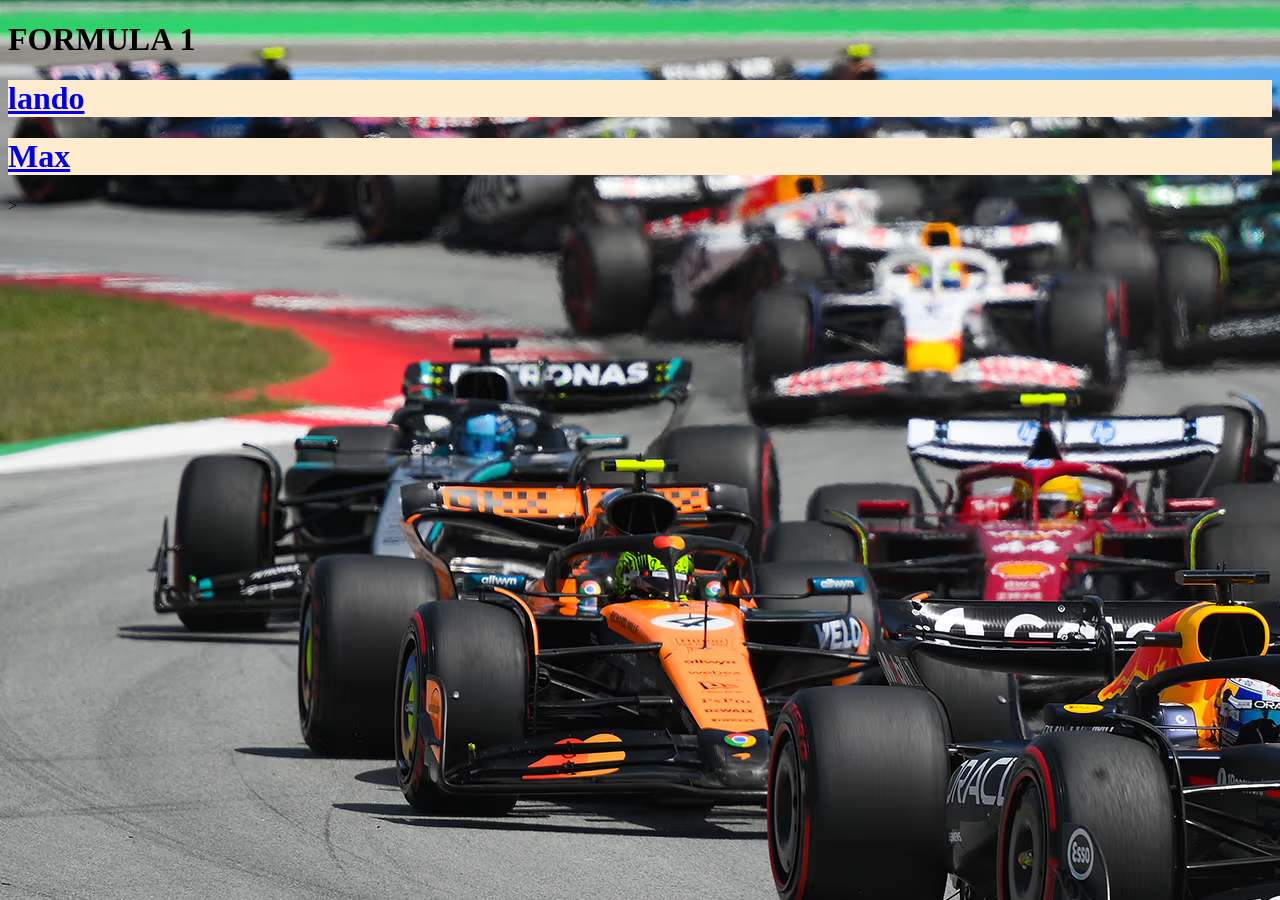
<file: index.html>
<!DOCTYPE html>
<html>
<head>
<title></title>
</head>
<body>


<h1> FORMULA 1 </h1>

<h1 style="background-color:BlanchedAlmond;"> <a href= 'lando.html'> lando</a></h1>

<h1 style="background-color:BlanchedAlmond;"> <a href= 'max.html'> Max</a></h1>>


<body background="fastcar.avif">
</body>

</style>
</html>
</file>
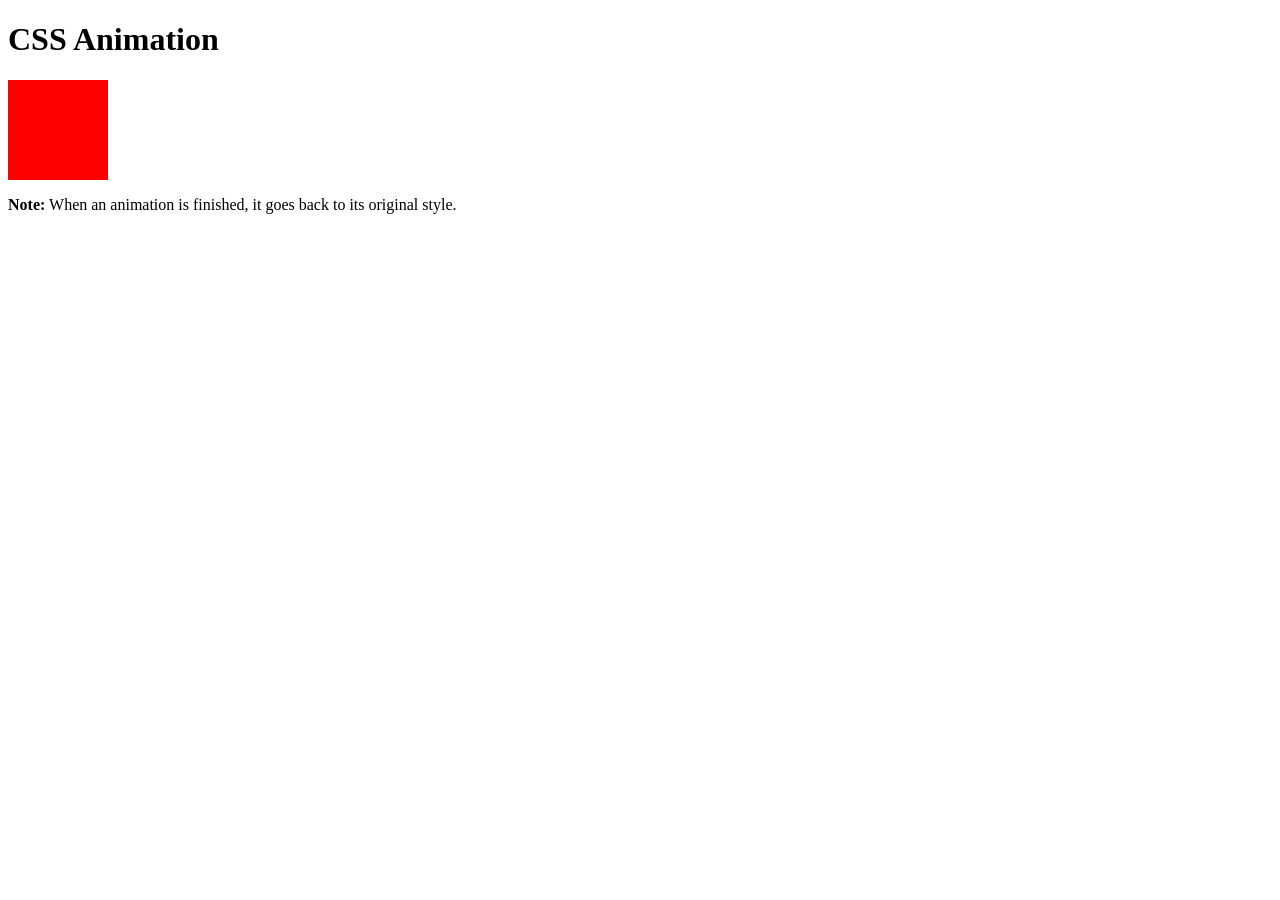
<file: homepage.html>
<!DOCTYPE html>
<html>
<head>
<style> 
div {
  width: 100px;
  height: 100px;
  background-color: red;
  position: relative;
  animation-name: myAnimation;
  animation-duration: 4s;
}

@keyframes myAnimation {
  0%   {background-color:red; left:0px; top:0px;}
  25%  {background-color:yellow; left:200px; top:0px;}
  50%  {background-color:blue; left:200px; top:200px;}
  75%  {background-color:green; left:0px; top:200px;}
  100% {background-color:red; left:0px; top:0px;}

}
@keyframes myAnimation {
  0%   {background-color:red; left:0px; top:0px;}
  25%  {background-color:yellow; left:200px; top:0px;}
  50%  {background-color:blue; left:200px; top:200px;}
  75%  {background-color:green; left:0px; top:200px;}
  100% {background-color:red; left:0px; top:0px;}
  
  @keyframes myAnimation {
  0%   {background-color:red; left:0px; top:0px;}
  25%  {background-color:yellow; left:200px; top:0px;}
  50%  {background-color:blue; left:200px; top:200px;}
  75%  {background-color:green; left:0px; top:200px;}
  100% {background-color:red; left:0px; top:0px;}
  
  @keyframes myAnimation {
  0%   {background-color:red; left:0px; top:0px;}
  25%  {background-color:yellow; left:200px; top:0px;}
  50%  {background-color:blue; left:200px; top:200px;}
  75%  {background-color:green; left:0px; top:200px;}
  100% {background-color:red; left:0px; top:0px;}
</style>
</head>
<body>

<h1>CSS Animation</h1>

<div></div>

<p><b>Note:</b> When an animation is finished, it goes back to its original style.</p>

</body>
</html>
</file>
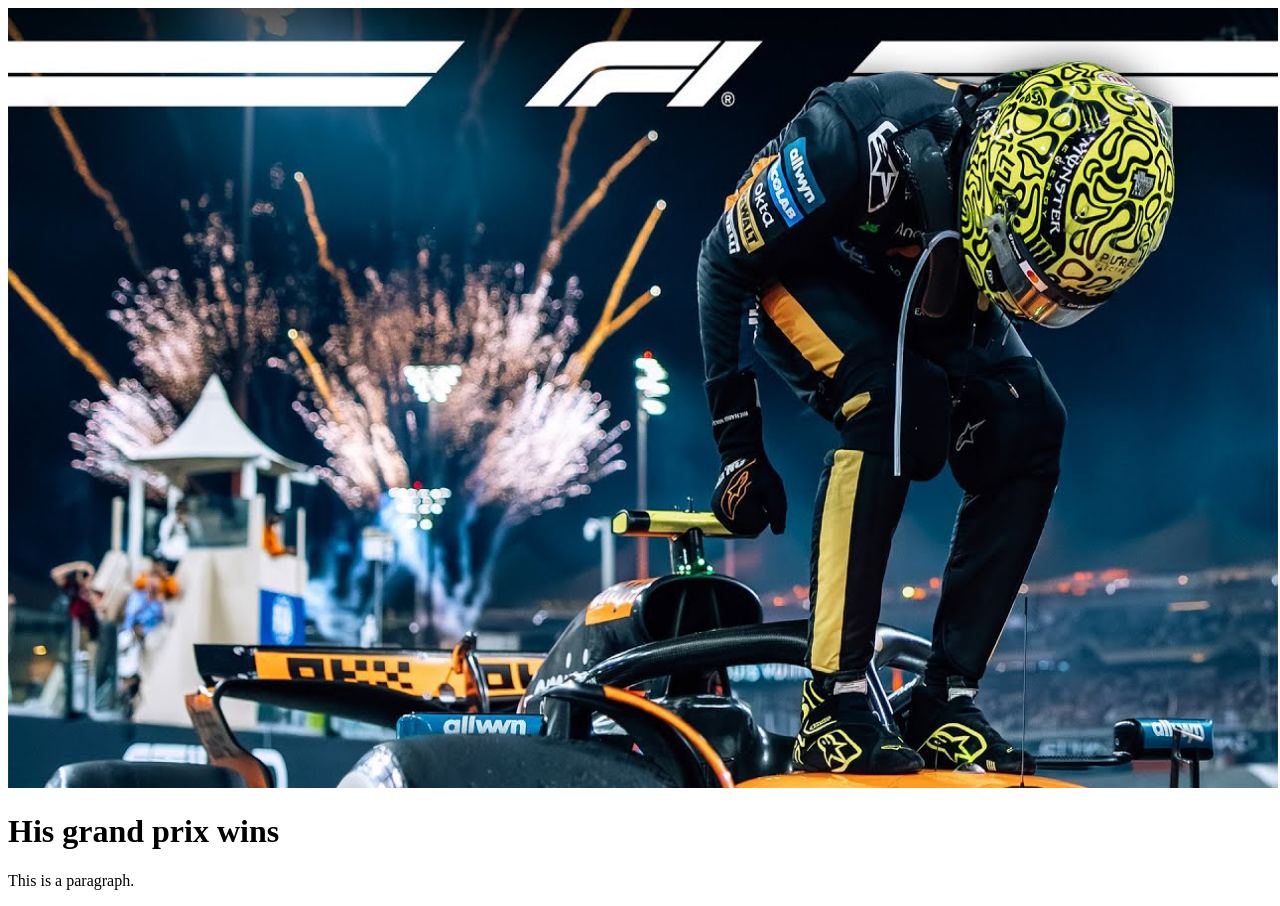
<file: landowin.html>
<!DOCTYPE html>
<html>
<head>
<title>lando's wins</title>
</head>
<body>


 <img src="maxresdefault.jpg" width= "1270" height= "780">

<h1>His grand prix wins </h1>
<p>This is a paragraph.</p>

</body>
</html>
</file>
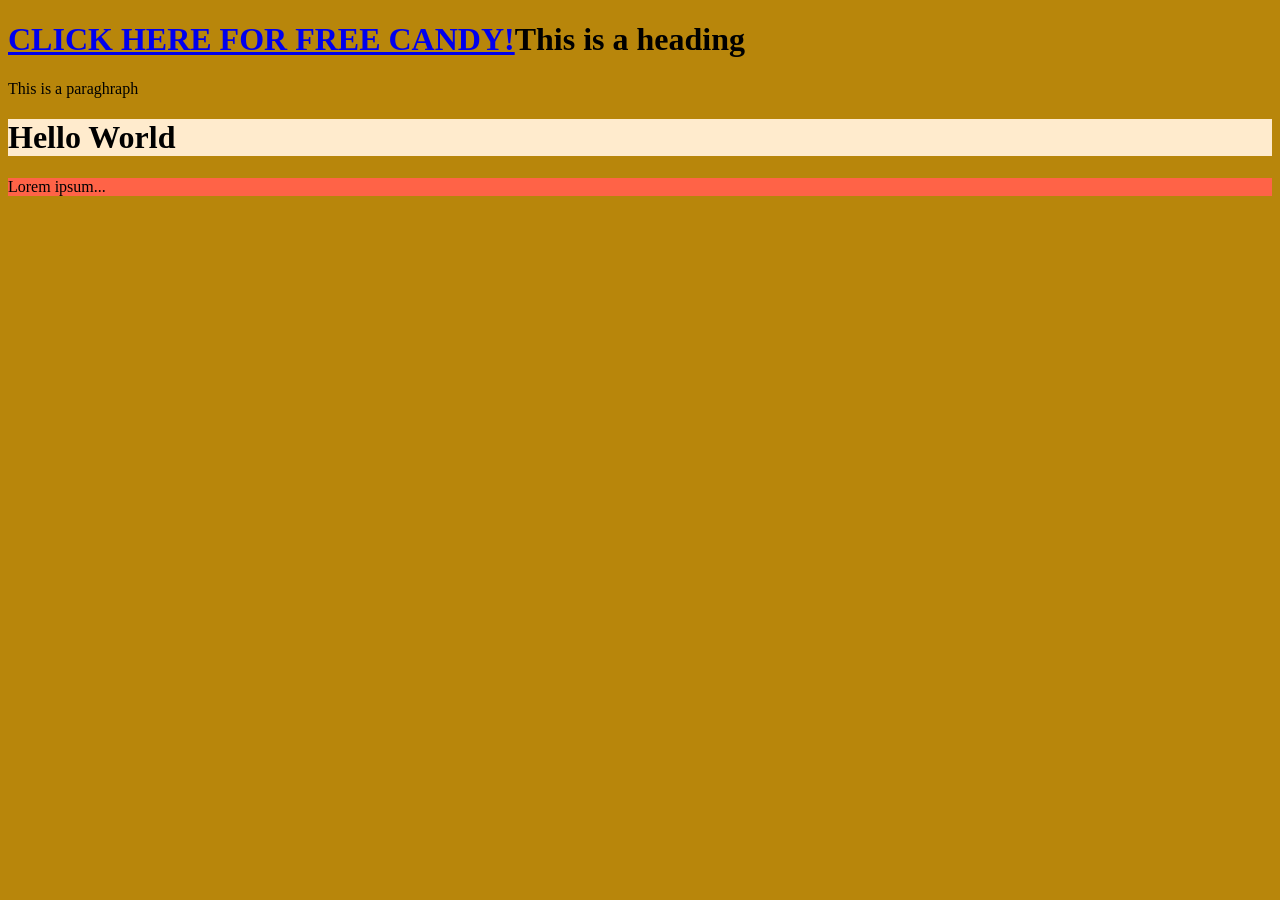
<file: new 1.html>
<!DOCTYPE html>
<html>
<head>
<title>F1</title>
</head>
<body>

<h1> 

<a href= 'page2.html'> CLICK HERE FOR FREE CANDY!</a>This is a heading </h1>
<p> This is a paraghraph </p>

<h1 style="background-color:BlanchedAlmond;">Hello World</h1>
<p style="background-color:Tomato;">Lorem ipsum...</p>
<body style="background-color:DarkGoldenRod;">

</body>
</html>
</file>
